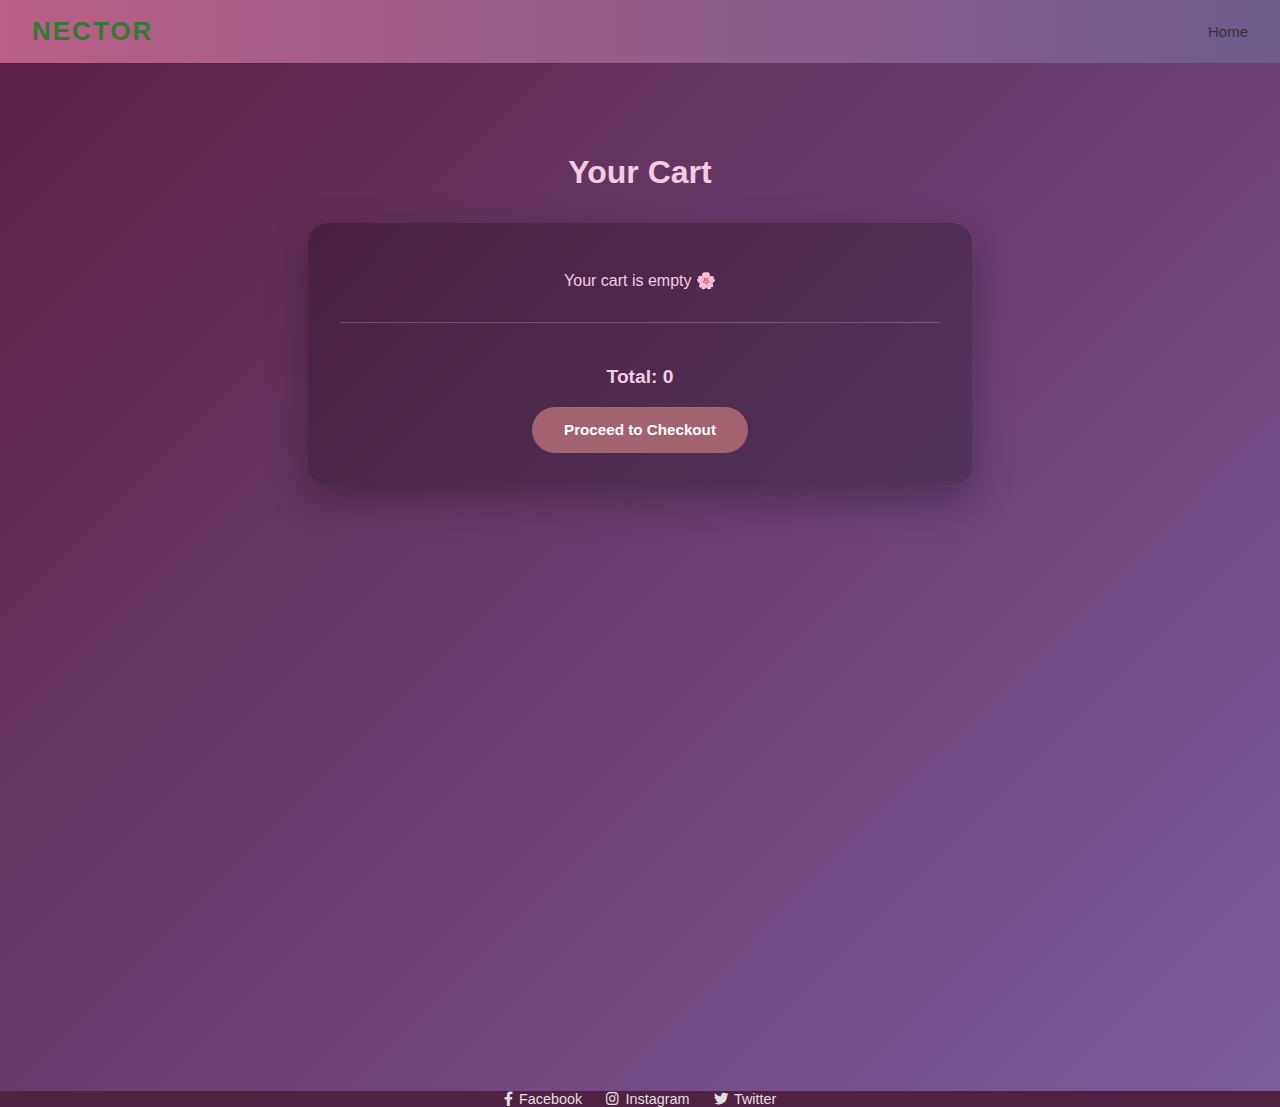
<file: nector/cart.html>
<!DOCTYPE html>
<html lang="en">
<head>
    <meta charset="UTF-8">
    <meta name="viewport" content="width=device-width, initial-scale=1.0">
    <title>Cart - Flower Shop</title>

    <link rel="stylesheet" href="style.css">

    <!-- Font Awesome -->
    <link rel="stylesheet"
          href="https://cdnjs.cloudflare.com/ajax/libs/font-awesome/6.0.0-beta3/css/all.min.css">
</head>
<body>

    <!-- NAVBAR -->
    <nav class="navbar">
        <div class="logo">NECTOR</div>
        <ul class="nav-links">
            <li><a href="index.html">Home</a></li>
        </ul>
    </nav>

    <!-- CART -->
    <section class="cart-section">
        <h2>Your Cart</h2>

        <div class="cart-container">
            <div id="cart-items" class="cart-items"></div>

            <div class="cart-summary">
                <p class="total">Total: <span id="cart-total">0</span></p>
                <button class="checkout-btn">Proceed to Checkout</button>
            </div>
        </div>
    </section>

    <!-- SOCIALS -->
    <div class="social-icons">
        <a href="#"><i class="fab fa-facebook-f"></i> Facebook</a>
        <a href="#"><i class="fab fa-instagram"></i> Instagram</a>
        <a href="#"><i class="fab fa-twitter"></i> Twitter</a>
    </div>

    <!-- SCRIPTS (BOTTOM ONLY) -->
    <script src="script.js"></script>
    <script src="cart.js"></script>
</body>
</html>
</file>
<file: nector/style.css>
/* General Styles */
:root {
    --pink: #ba5f86;
    --lavender: #6c5b8b;
    --white: #4e2241;
    --pastel-purple: #341c3e;
    --rose-gold: #a36270;
    --gradient: linear-gradient(to right, var(--pink), var(--lavender));
}

body {
    margin: 0;
    font-family: 'Arial', sans-serif;
    background: var(--white);
    color: hsl(312, 47%, 79%);
}

.navbar {
    display: flex;
    align-items: center;
    justify-content: space-between;
    padding: 1rem 2rem;
    background: var(--gradient);
    position: sticky;
    top: 0;
    z-index: 1000;
    overflow: visible; /* IMPORTANT */
}


.logo {
    font-size: 26px;
    font-weight: 700;
    letter-spacing: 2px;
    color: #2e7d32;
    cursor: pointer;
    transition: transform 0.3s ease, color 0.3s ease;
}

.nav-links {
    list-style: none;
    display: flex;
    align-items: center;
    gap: 1.5rem;
    margin: 0;
    padding: 0;
    white-space: nowrap; /* PREVENT BREAKING */
}

.nav-links li {
    position: relative;
}

.nav-links a {
    text-decoration: none;
    font-size: 15px;
    font-weight: 500;
    color: #333;
    padding: 6px 0;
    transition: color 0.3s ease;
}

.nav-links a::after {
    content: "";
    position: absolute;
    left: 0;
    bottom: -4px;
    width: 0;
    height: 2px;
    background: linear-gradient(90deg, #66bb6a, #2e7d32);
    transition: width 0.35s ease;
}

.nav-links a:hover::after {
    width: 100%;
}

.nav-links a:hover {
    color: #2e7d32;
}



.hamburger {
    display: none;
    cursor: pointer;
}

.hamburger span {
    display: block;
    width: 25px;
    height: 3px;
    background: var(--white);
    margin: 5px;
}

/* Hero */
.hero {
    position: relative;
    height: 100vh;
    overflow: hidden;
}

.hero video {
    position: absolute;
    top: 0;
    left: 0;
    width: 100%;
    height: 100%;
    object-fit: cover;
}

.hero-overlay {
    position: absolute;
    top: 50%;
    left: 50%;
    transform: translate(-50%, -50%);
    text-align: center;
    color: var(--white);
}

.hero-overlay h1 {
    font-size: 3rem;
}

.cta-buttons .btn {
    background: var(--rose-gold);
    color: var(--white);
    padding: 1rem 2rem;
    margin: 0.5rem;
    border: whitesmoke;
    border-radius: 50px;
    cursor: pointer;
    text-decoration: none;
    transition: transform 0.3s;
}

.btn:hover {
    transform: scale(1.05);
}

/* About */
.about {
    padding: 4rem 2rem;
    background: var(--white);
}

.about-container {
    display: flex;
    gap: 2rem;
    align-items: center;
}

.about img {
    width: 50%;
    border-radius: 20px;
    box-shadow: 0 4px 10px lch(89.48% 1.44 19.09 / 0.1);
}

.about-text {
    width: 50%;
}

/* Products */
.products {
    padding: 4rem 2rem;
    background: var(--gradient);
}

.product-grid {
    display: grid;
    grid-template-columns: repeat(auto-fit, minmax(250px, 1fr));
    gap: 2rem;
}

.product-card {
    background: hsla(0, 28%, 66%, 0.2);
    backdrop-filter: blur(10px);
    border: 1px solid lab(92.88% 2.36 0.83 / 0.3);
    border-radius: 20px;
    padding: 1rem;
    text-align: center;
    box-shadow: 0 4px 10px hwb(0 86% 12% / 0.1);
    transition: transform 0.3s;
}

.product-card:hover {
    transform: translateY(-10px);
}

.product-card img {
    width: 100%;
    border-radius: 10px;
}

/* Featured */
.featured {
    padding: 4rem 2rem;
}

.featured-grid {
    display: grid;
    grid-template-columns: repeat(auto-fit, minmax(250px, 1fr));
    gap: 2rem;
}

.featured-card {
    background: var(--gradient);
    border-radius: 20px;
    padding: 1rem;
    text-align: center;
    color: var(--white);
    box-shadow: 0 4px 10px rgba(0,0,0,0.1);
    transition: transform 0.3s;
}

.featured-card:hover {
    transform: translateY(-10px);
}

.featured-card img {
    width: 100%;
    border-radius: 10px;
}

/* Video Showcase */
.video-showcase {
    padding: 4rem 2rem;
    background: var(--gradient);
}

.video-container {
    position: relative;
}

.video-container iframe {
    width: 100%;
    height: 500px;
    border-radius: 20px;
}

.video-overlay {
    position: absolute;
    bottom: 20px;
    left: 20px;
    background: rgba(0,0,0,0.5);
    color: var(--white);
    padding: 1rem;
    border-radius: 10px;
}


.testimonials {
    padding: 4rem 2rem;
    background: #4b1f3f;
}

.testimonial-grid {
    display: grid;
    grid-template-columns: repeat(auto-fit, minmax(280px, 1fr));
    gap: 2rem;
}

.testimonial-card {
    background: #3a1630;
    padding: 2rem;
    border-radius: 20px;
    text-align: center;
    color: #f2cce0;
}

.testimonial-card {
    transition: 
        transform 0.35s ease,
        box-shadow 0.35s ease,
        background 0.35s ease;
}

.testimonial-card:hover {
    transform: translateY(-10px) scale(1.02);
    box-shadow: 
        0 18px 40px rgba(0, 0, 0, 0.35),
        0 0 25px rgba(186, 95, 134, 0.35);
    background: linear-gradient(
        135deg,
        rgba(186, 95, 134, 0.35),
        rgba(108, 91, 139, 0.35)
    );
}

.testimonial-card:hover p,
.testimonial-card:hover h4 {
    color: #fff;
    transition: color 0.3s ease;
}
.testimonial-card {
    position: relative;
}

.testimonial-card::before {
    content: "";
    position: absolute;
    inset: 0;
    border-radius: 20px;
    border: 1px solid rgba(255,255,255,0.15);
    opacity: 0;
    transition: opacity 0.3s ease;
    pointer-events: none;
}

.testimonial-card:hover::before {
    opacity: 1;
}


/* ===== CONTACT FIX ===== */
.contact {
    padding: 4rem 2rem;
    background: var(--gradient);
    color: var(--white);
    text-align: center;
}

.contact h2 {
    margin-bottom: 2rem;
}

.contact-wrapper {
    max-width: 600px;
    margin: 0 auto;
}

#contact-form {
    display: flex;
    flex-direction: column;
    gap: 1.2rem;
    margin-bottom: 2rem;
}

#contact-form input,
#contact-form textarea {
    padding: 1rem 1.4rem;
    border-radius: 50px;
    border: none;
    outline: none;
    background: rgba(255,255,255,0.9);
    font-size: 0.95rem;
}

#contact-form textarea {
    border-radius: 25px;
    height: 120px;
    resize: none;
}

/* Button */
#contact-form .btn {
    align-self: center;
    width: 200px;
    background: var(--rose-gold);
    color: #fff;
    border-radius: 50px;
    padding: 0.9rem;
    font-weight: 600;
    cursor: pointer;
    transition: all 0.3s ease;
}

#contact-form .btn:hover {
    transform: translateY(-2px);
    box-shadow: 0 8px 20px rgba(163, 98, 112, 0.5);
}

/* Social Links */
.social-icons {
    display: flex;
    justify-content: center;
    gap: 1.5rem;
}

.social-icons a {
    color: #fff;
    text-decoration: none;
    font-size: 0.9rem;
    display: flex;
    align-items: center;
    gap: 0.4rem;
    opacity: 0.85;
    transition: opacity 0.3s ease, transform 0.3s ease;
}

.social-icons a:hover {
    opacity: 1;
    transform: translateY(-2px);
}

/* ===== CART (FINAL FIX) ===== */
.cart {
    margin-left: 1rem;
    position: relative;
    flex-shrink: 0; /* 🔥 CRITICAL */
}


.cart a {
    display: flex;
    align-items: center;
    gap: 6px;
    padding: 8px 14px;
    border-radius: 30px;
    background: rgba(226, 48, 202, 0.25);
    color: #fff;
    font-weight: 600;
    text-decoration: none;
}

.cart a:hover {
    background: var(--rose-gold);
    transform: translateY(-2px);
    box-shadow: 0 6px 18px rgba(163, 98, 112, 0.5);
}

.cart i {
    font-size: 1.1rem;
}

/* Cart Count Badge */
#cart-count {
    position: absolute;
    top: -4px;
    right: -6px;
    background: #fff;
    color: var(--pastel-purple);
    font-size: 0.7rem;
    font-weight: bold;
    padding: 2px 6px;
    border-radius: 50%;
}

/* Animations */
.fade-in {
    opacity: 0;
    transition: opacity 1s;
}

.visible {
    opacity: 1;
}

/* Ripple Effect */
.btn {
    position: relative;
    overflow: hidden;
}

.btn::after {
    content: '';
    position: absolute;
    top: 50%;
    left: 50%;
    width: 5px;
    height: 5px;
    background: rgba(136, 73, 114, 0.5);
    opacity: 0;
    border-radius: 50%;
    transform: scale(1);
    transition: transform 0.5s, opacity 1s;
}

.btn:active::after {
    transform: scale(0);
    opacity: 1;
    transition: 0s;
}

/* Responsiveness */
@media (max-width: 768px) {
    .nav-links {
        display: none;
        flex-direction: column;
        position: absolute;
        top: 60px;
        left: 0;
        width: 100%;
        background: var(--gradient);
    }

    .nav-links.active {
        display: flex;
    }

    .hamburger {
        display: block;
    }

    .about-container {
        flex-direction: column;
    }

    .about img, .about-text {
        width: 100%;
    }

    .hero-overlay h1 {
        font-size: 2rem;
    }
nav {
    flex-direction: column;
    align-items: flex-start;
}
}
@media (max-width: 480px) {
    .hero-overlay h1 {
        font-size: 1.5rem;
    }

    .video-container iframe {
        height: 300px;
    }
}
/* Footer */
footer {
    background: var(--gradient);
    color: var(--white);
    text-align: center;
    padding: 1rem 2rem;
}
footer p {
    margin: 0;
}
footer a {
    color: var(--white);
    text-decoration: none;
    margin: 0 0.1rem;
}

.nav-links i {
    margin-right: 6px;
    transition: transform 0.3s ease;
}

.nav-links a:hover i {
    transform: rotate(-8deg) scale(1.2);
}


/* =========================
   CART PAGE
========================= */

.cart-section {
    min-height: 100vh;
    padding: 4rem 2rem;
    background: linear-gradient(135deg, #5b2144, #7a5c9c);
    color: #f2cce0;
    text-align: center;
}

.cart-section h2 {
    font-size: 2rem;
    margin-bottom: 2rem;
}

/* Card */
.cart-container {
    max-width: 600px;
    margin: 0 auto;
    background: rgba(0,0,0,0.25);
    border-radius: 20px;
    padding: 2rem;
    box-shadow: 0 15px 40px rgba(0,0,0,0.3);
}

/* Items */
.cart-items {
    margin-bottom: 2rem;
}

.empty-cart {
    font-size: 1rem;
    opacity: 0.85;
}

/* Summary */
.cart-summary {
    border-top: 1px solid rgba(255,255,255,0.2);
    padding-top: 1.5rem;
}

.total {
    font-size: 1.2rem;
    font-weight: 600;
    margin-bottom: 1.2rem;
}

/* Button */
.checkout-btn {
    background: #a36270;
    color: #fff;
    padding: 0.9rem 2rem;
    border: none;
    border-radius: 50px;
    font-size: 0.95rem;
    font-weight: 600;
    cursor: pointer;
    transition: all 0.3s ease;
}

.checkout-btn:hover {
    transform: translateY(-2px);
    box-shadow: 0 8px 20px rgba(163, 98, 112, 0.6);
}

.cart-item {
    display: flex;
    justify-content: space-between;
    align-items: center;
    background: rgba(255,255,255,0.1);
    padding: 1rem;
    border-radius: 14px;
    margin-bottom: 1rem;
}

.cart-item span {
    font-size: 0.9rem;
}

.remove-btn {
    background: transparent;
    border: none;
    color: #ffb3c6;
    font-size: 0.85rem;
    cursor: pointer;
    transition: color 0.3s ease;
}

.remove-btn:hover {
    color: #ff5c8a;
}

/* End of style.css */
</file>
